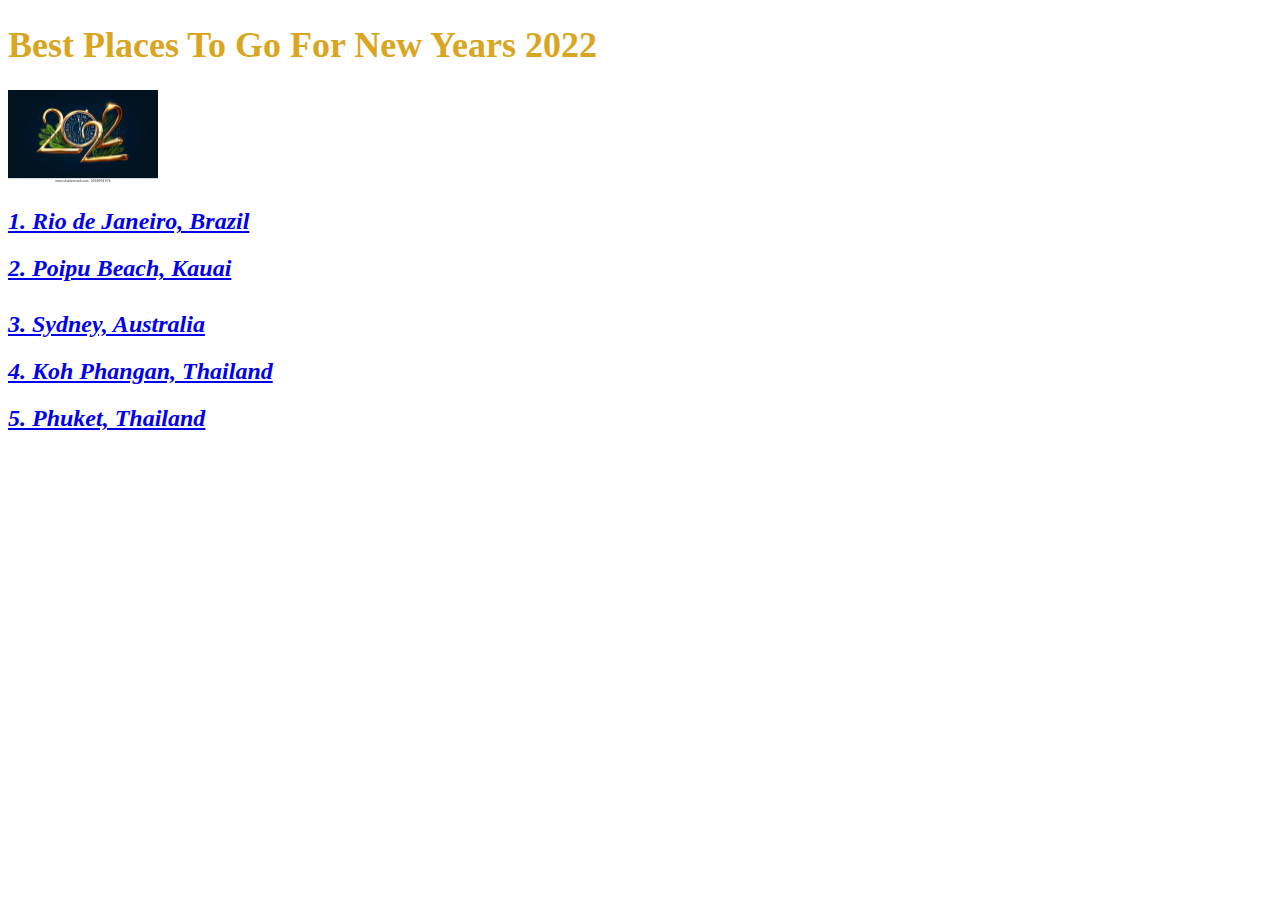
<file: index.html>
<!DOCTYPE html>


<html>
	
<head>
	<title>BiRi News</title>
</head>

<header> <p><h1>Best Places To Go For New Years 2022</h1></p> 
	<img id="logo" src="Images/newyear.jpeg">
	 
	
</header>
<body>
	
	<a target="_blank" href="linktobe1.html">

		<link rel="stylesheet" type="text/css" href="main1.css">


		 <em><h2> 1. Rio de Janeiro, Brazil </h2> </em> </p> <a target="_blank" href="linktobe1.html">
			

			<p> <h2> <em>2. Poipu Beach, Kauai </em> </p></h2> <a target="_blank" href="linktobe1.html">

			<p> <strong> <h2><em>3. Sydney, Australia</em></h2></strong></p> <a target="_blank" href="linktobe1.html">

			<p><strong> <h2><em>4. Koh Phangan, Thailand</em></h2></strong></p> <a target="_blank" href="linktobe1.html">

			<p><strong> <h2><em>5. Phuket, Thailand</em></h2></strong></p> <a target="_blank" href="linktobe1.html">







</body>






</html>
</file>
<file: main1.css>
header	
 {
	color: goldenrod;
	font-size: large;
}


p {
	color: darkblue;
	font-size: larger;
	font-style: italic;





}
span {color: darkred;}

#logo {
	width: 150px;
	/*height: 200px;*/


}
</file>
